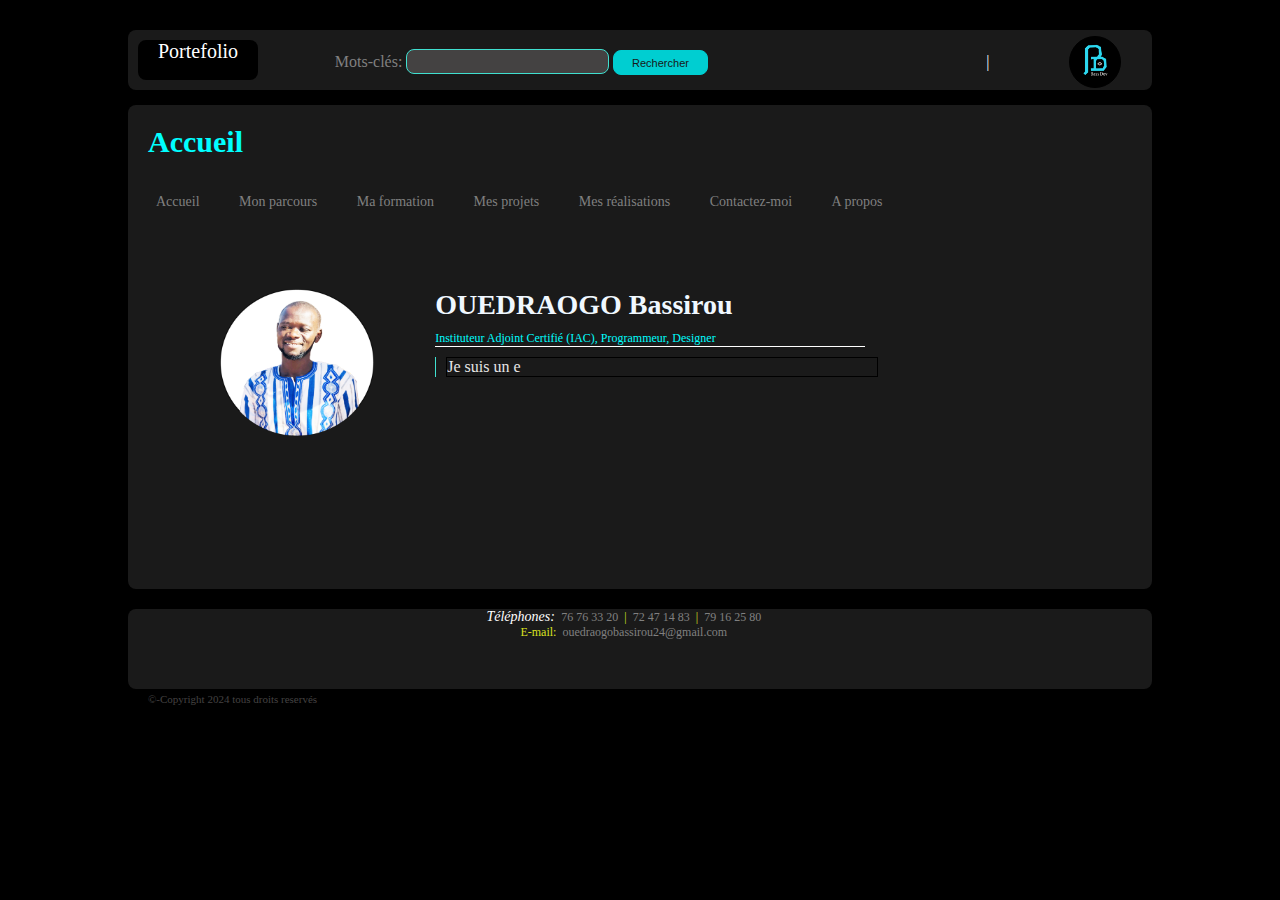
<file: index.html>
<!DOCTYPE html>
<html lang="fr">
<head>
    <meta charset="UTF-8">
    <meta name="viewport" content="width=device-width, initial-scale=1.0">
    <title>Accueil</title>
    <link rel="stylesheet" href="css/style.css">
</head>
<body>

    <!--Début de la div contenu-->
    <div class="contenu">
        <!--Début du div qui contien l'entête du site : Portefolio et le menu horizontal-->
        <div class="entete">
            <div class="portfolio">
                <p>Portefolio</p>
            </div>
            <div class="cadre-logo">
                <table>
                    <tr>
                        <td id="td-form">
                            <form action="" >
                                <label for="Recerche" id="lbl-search">Mots-clés: </label>
                                <input type="search" name="Recerche" id="recherche-field">
                                <input type="submit" value="Rechercher" id="frm-submit">
                            </form>
                        </td>
                        <td id="td-heure"><div id="heure"></div> </td>
                        <td id="td-separateur">|</td>
                        <td id="td-logo"><div class="cercle"><img src="ressources/images/logo.png" alt="logo de Basss Dev" class="logo"></div></td>
                    </tr>
                </table> 
            </div>
        </div>
        <!--Fin de la div entete-->
        <!--Début de la div Body qui va contenir la photo, le nom, le titre, la description-->
        <div class="body">
            <!--Début de la div Menu-->
            <div class="menu">
                <div class="titre-page">
                    <h1>Accueil</h1>
                </div>
                <div class="nav">
                    <ul>
                        <li><a href="index.html">Accueil</a></li>
                        <li><a href="pages/parcours.html">Mon parcours</a></li>
                        <li><a href="pages/formation.html">Ma formation</a></li>
                        <li><a href="pages/projet.html">Mes projets</a></li>
                        <li><a href="pages/realisation.html">Mes réalisations</a></li>
                        <li><a href="pages/contact.html">Contactez-moi</a></li>
                        <li><a href="pages/apropos.html">A propos</a></li>
                    </ul>
                </div>    
            </div>
            <!--Fin de la div Menu-->
            <div class="cadre-principal">
                <!--Début de la div Photo-->
                <div class="col-gauche">
                    <img src="ressources/images/Elbass_Photo_Cv.png" alt="Photo de Bassirou" id="photo">
                </div>
                <!--Fin de la div Photo-->
                <div class="col-droit">
                    <!--Début de la div Nom-->
                    <div class="nom">
                        <H1>OUEDRAOGO Bassirou</H1>
                    </div>
                    <!--Fin de la div Nom-->
                    <!--Début de la div titre-->
                    <div class="titre">
                        <p>Instituteur Adjoint Certifié (IAC), Programmeur, Designer</p>
                    </div>
                    <!--Fin de la div titre-->
                    <div class="ligne"></div>
                    <!--Début de la div description-->
                    <div class="description">
                        <p id="texte">.</p>
                    </div>
                    <!--Fin de la div description-->                
                </div>
            </div>
            <!--Fin de la div cadre-principal-->
        </div>
        <!--Fin de la div Body-->
        <!--Début de la div Footer-->
        <div class="footer">
            <div class="contact">
                <p id="tel"><em>Téléphones: </em> <a href="tel:+22676763320">76 76 33 20 </a>| <a href="tel:+22672471483">72 47 14 83</a> | <a href="tel:+22679162580">79 16 25 80</a><br>
                    E-mail: </em>  <a href="mailto:ouedraogobassirou24@gmail.com">ouedraogobassirou24@gmail.com</a> 
                </p>             
            </div>
            <div class="copy">
                <p>&copy-Copyright 2024 tous droits reservés</p>
            </div>
        </div>
        <!--Fin de la div Footer-->
    </div>
    <!--Fin de la div contenu-->
    <script src="js/script.js"></script>
</body>
</html>
</file>
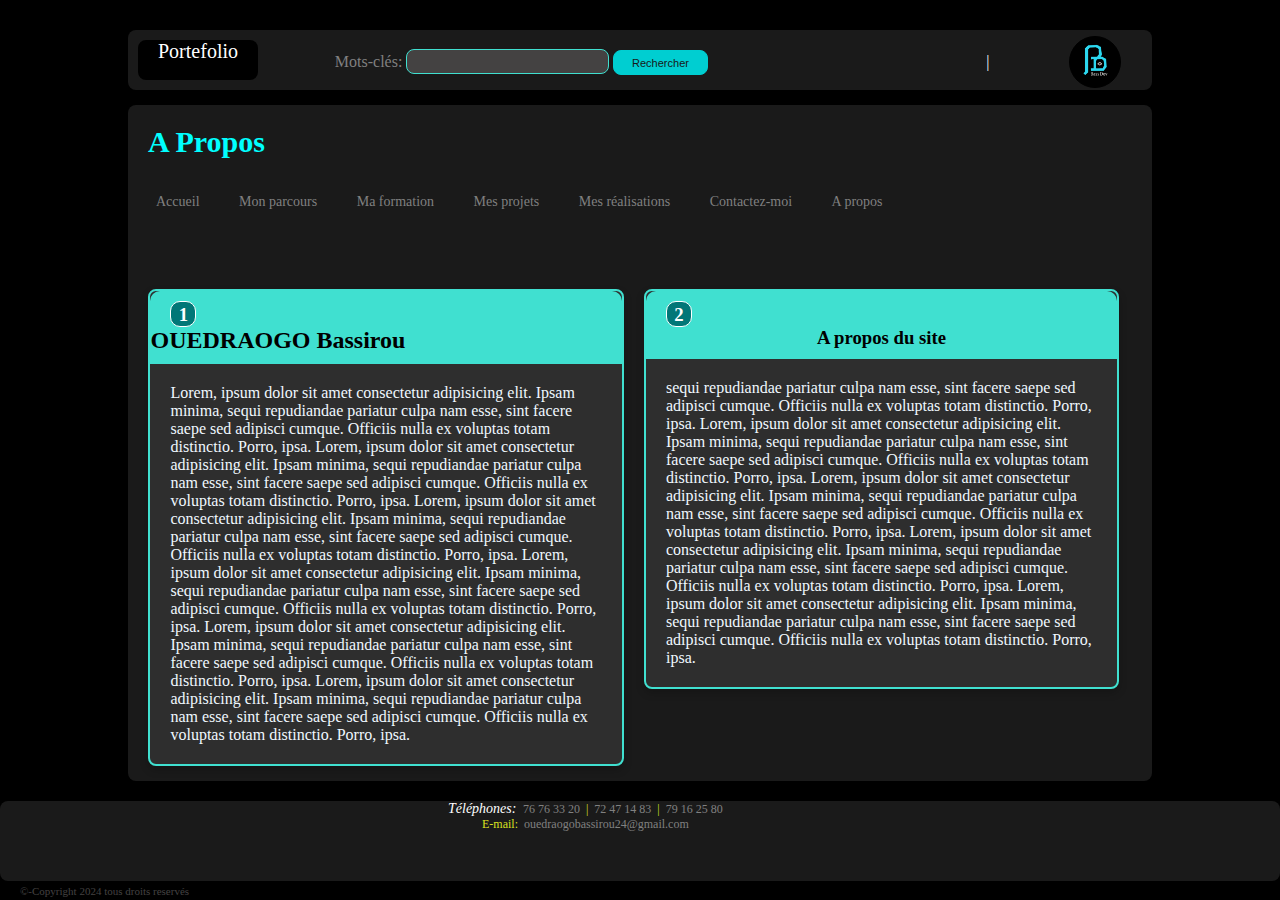
<file: pages/apropos.html>
<!DOCTYPE html>
<html lang="fr">
<head>
    <meta charset="UTF-8">
    <meta name="viewport" content="width=device-width, initial-scale=1.0">
    <title>Mon portfolio</title>
    <link rel="stylesheet" href="../css/style.css">
    <link rel="stylesheet" href="../css/apropos.css">
</head>
<body>
    <!--Début de la div contenu-->
    <div class="contenu">
        <!--Début du div qui contien l'entête du site : Portefolio et le menu horizontal-->
        <div class="entete">
            <div class="portfolio">
                <p>Portefolio</p>
            </div>
            <div class="cadre-logo">
                <table>
                    <tr>
                        <td id="td-form">
                            <form action="" >
                                <label for="Recerche" id="lbl-search">Mots-clés: </label>
                                <input type="search" name="Recerche" id="recherche-field">
                                <input type="submit" value="Rechercher" id="frm-submit">
                            </form>
                        </td>
                        <td id="td-heure"><div id="heure"></div> </td>
                        <td id="td-separateur">|</td>
                        <td id="td-logo"><div class="cercle"><img src="../ressources/images/logo.png" alt="logo de Basss Dev" class="logo"></div></td>
                    </tr>
                </table> 
            </div>
        </div>
        <!--Fin de la div entete-->
        <!--Début de la div Body qui va contenir la photo, le nom, le titre, la description-->
        <div class="body">
            <!--Début de la div Menu-->
            <div class="menu">
                <div class="titre-page">
                    <h1>A Propos</h1>
                </div>
                <div class="nav">
                    <ul>
                        <li><a href="../index.html">Accueil</a></li>
                        <li><a href="parcours.html">Mon parcours</a></li>
                        <li><a href="formation.html">Ma formation</a></li>
                        <li><a href="projet.html">Mes projets</a></li>
                        <li><a href="realisation.html">Mes réalisations</a></li>
                        <li><a href="contact.html">Contactez-moi</a></li>
                        <li><a href="apropos.html">A propos</a></li>
                    </ul>
                </div>    
            </div>
            <!--Fin de la div Menu-->
            <!--Début de la div cadre-principal-->
            <div class="cadre-principal">
                    <!--Début de la div colone principla diviser en 2 la col-gauche-->
                    <div class="col-50-gauche">
                        <div class="section-entete">
                            <h3><span class="numero">1</span><h2>OUEDRAOGO Bassirou</h2></h3>
                        </div>
                        <div class="section-contenu">
                            <p>
                                Lorem, ipsum dolor sit amet consectetur adipisicing elit. Ipsam minima, 
                                sequi repudiandae pariatur culpa nam esse, sint facere saepe sed adipisci 
                                cumque. Officiis nulla ex voluptas totam distinctio. Porro, ipsa.
                                Lorem, ipsum dolor sit amet consectetur adipisicing elit. Ipsam minima, 
                                sequi repudiandae pariatur culpa nam esse, sint facere saepe sed adipisci 
                                cumque. Officiis nulla ex voluptas totam distinctio. Porro, ipsa.
                                Lorem, ipsum dolor sit amet consectetur adipisicing elit. Ipsam minima, 
                                sequi repudiandae pariatur culpa nam esse, sint facere saepe sed adipisci 
                                cumque. Officiis nulla ex voluptas totam distinctio. Porro, ipsa.
                                Lorem, ipsum dolor sit amet consectetur adipisicing elit. Ipsam minima, 
                                sequi repudiandae pariatur culpa nam esse, sint facere saepe sed adipisci 
                                cumque. Officiis nulla ex voluptas totam distinctio. Porro, ipsa.
                                Lorem, ipsum dolor sit amet consectetur adipisicing elit. Ipsam minima, 
                                sequi repudiandae pariatur culpa nam esse, sint facere saepe sed adipisci 
                                cumque. Officiis nulla ex voluptas totam distinctio. Porro, ipsa.
                                Lorem, ipsum dolor sit amet consectetur adipisicing elit. Ipsam minima, 
                                sequi repudiandae pariatur culpa nam esse, sint facere saepe sed adipisci 
                                cumque. Officiis nulla ex voluptas totam distinctio. Porro, ipsa.
                            </p>
                        </div>
                    </div>
    
                    <div class="col-50-droite">
                        <div class="section-entete">
                            <h3><span class="numero">2</span>A propos du site</h3>
                        </div>                    
                        <div class="section-contenu">
                            sequi repudiandae pariatur culpa nam esse, sint facere saepe sed adipisci 
                            cumque. Officiis nulla ex voluptas totam distinctio. Porro, ipsa.
                            Lorem, ipsum dolor sit amet consectetur adipisicing elit. Ipsam minima, 
                            sequi repudiandae pariatur culpa nam esse, sint facere saepe sed adipisci 
                            cumque. Officiis nulla ex voluptas totam distinctio. Porro, ipsa.
                            Lorem, ipsum dolor sit amet consectetur adipisicing elit. Ipsam minima, 
                            sequi repudiandae pariatur culpa nam esse, sint facere saepe sed adipisci 
                            cumque. Officiis nulla ex voluptas totam distinctio. Porro, ipsa.
                            Lorem, ipsum dolor sit amet consectetur adipisicing elit. Ipsam minima, 
                            sequi repudiandae pariatur culpa nam esse, sint facere saepe sed adipisci 
                            cumque. Officiis nulla ex voluptas totam distinctio. Porro, ipsa.
                            Lorem, ipsum dolor sit amet consectetur adipisicing elit. Ipsam minima, 
                            sequi repudiandae pariatur culpa nam esse, sint facere saepe sed adipisci 
                            cumque. Officiis nulla ex voluptas totam distinctio. Porro, ipsa.
                        </div>
                    </div> 
                </div>
            </div>
            <!--Fin de la div cadre-principal-->
        </div>
        <!--Fin de la div Body-->
        <!--Début de la div Footer-->
        <div class="footer">
            <div class="contact">
                <p id="tel"><em>Téléphones: </em> <a href="tel:+22676763320">76 76 33 20 </a>| <a href="tel:+22672471483">72 47 14 83</a> | <a href="tel:+22679162580">79 16 25 80</a><br>
                    E-mail: </em>  <a href="mailto:ouedraogobassirou24@gmail.com">ouedraogobassirou24@gmail.com</a> 
                </p>             
            </div>
            <div class="copy">
                <p>&copy-Copyright 2024 tous droits reservés</p>
            </div>
        </div>
        <!--Fin de la div Footer-->
    </div>
    <!--Fin de la div contenu-->
    <script src="../js/script.js"></script>
</body>
</html>
</file>
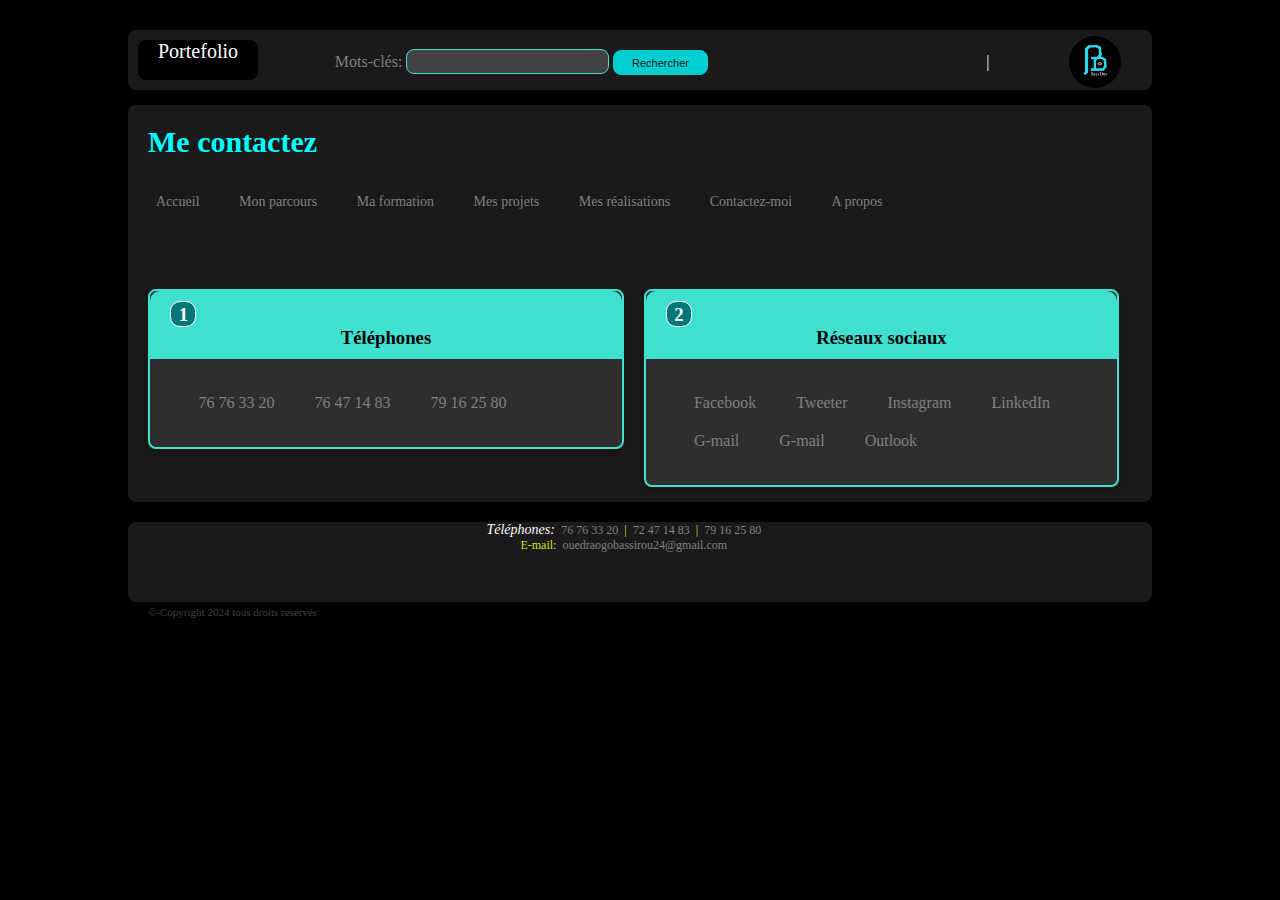
<file: pages/contact.html>
<!DOCTYPE html>
<html lang="fr">
<head>
    <meta charset="UTF-8">
    <meta name="viewport" content="width=device-width, initial-scale=1.0">
    <title>Mon portfolio</title>
    <link rel="stylesheet" href="../css/style.css">
    <link rel="stylesheet" href="../css/contact.css">
</head>
<body>

    <!--Début de la div contenu-->
    <div class="contenu">
        <!--Début du div qui contien l'entête du site : Portefolio et le menu horizontal-->
        <div class="entete">
            <div class="portfolio">
                <p>Portefolio</p>
            </div>
            <div class="cadre-logo">
                <table>
                    <tr>
                        <td id="td-form">
                            <form action="" >
                                <label for="Recerche" id="lbl-search">Mots-clés: </label>
                                <input type="search" name="Recerche" id="recherche-field">
                                <input type="submit" value="Rechercher" id="frm-submit">
                            </form>
                        </td>
                        <td id="td-heure"><div id="heure"></div> </td>
                        <td id="td-separateur">|</td>
                        <td id="td-logo"><div class="cercle"><img src="../ressources/images/logo.png" alt="logo de Basss Dev" class="logo"></div></td>
                    </tr>
                </table> 
            </div>
        </div>
        <!--Fin de la div entete-->
        <!--Début de la div Body qui va contenir la photo, le nom, le titre, la description-->
        <div class="body">
            <!--Début de la div Menu-->
            <div class="menu">
                <div class="titre-page">
                    <h1>Me contactez</h1>
                </div>
                <div class="nav">
                    <ul>
                        <li><a href="../index.html">Accueil</a></li>
                        <li><a href="parcours.html">Mon parcours</a></li>
                        <li><a href="formation.html">Ma formation</a></li>
                        <li><a href="projet.html">Mes projets</a></li>
                        <li><a href="realisation.html">Mes réalisations</a></li>
                        <li><a href="contact.html">Contactez-moi</a></li>
                        <li><a href="apropos.html">A propos</a></li>
                    </ul>
                </div>    
            </div>
            <!--Fin de la div Menu-->
            <!--Début de la div cadre-principal-->
            <div class="cadre-principal">
                <!--Début de la div colone principla diviser en 2 la col-gauche-->
                <div class="col-50-gauche">
                    <div class="section-entete">
                        <h3><span class="numero">1</span>Téléphones</h3>
                    </div>
                    <div class="section-contenu">
                        <ul>
                            <li><a href="tel:76763320">76 76 33 20</a></li>
                            <li><a href="tel:72471483">76 47 14 83</a></li>
                            <li><a href="tel:79162580">79 16 25 80</a></li>
                        </ul>
                    </div>
                </div>

                <div class="col-50-droite">
                    <div class="section-entete">
                        <h3><span class="numero">2</span>Réseaux sociaux</h3>
                    </div>                    
                    <div class="section-contenu">
                        <ul>
                            <li><a href="ouedraogobassirou779@facebook.com">Facebook</a></li>
                            <li><a href="ouedaogo">Tweeter</a></li>
                            <li><a href="#">Instagram</a></li>
                            <li><a href="#">LinkedIn</a></li>
                            <li><a href="mailto:ouerdraogobassirou24@gmail.com">G-mail</a></li>
                            <li><a href="mailto:lacroduweb24@gmail.com">G-mail</a></li>
                            <li><a href="mailto:elbass24@outlook.com">Outlook</a></li>
                        </ul>
                    </div>
                </div> 
            </div>
            <!--Fin de la div cadre-principal-->
        </div>
        <!--Fin de la div Body-->
        <!--Début de la div Footer-->
        <div class="footer">
            <div class="contact">
                <p id="tel"><em>Téléphones: </em> <a href="tel:+22676763320">76 76 33 20 </a>| <a href="tel:+22672471483">72 47 14 83</a> | <a href="tel:+22679162580">79 16 25 80</a><br>
                    E-mail: </em>  <a href="mailto:ouedraogobassirou24@gmail.com">ouedraogobassirou24@gmail.com</a> 
                </p>             
            </div>
            <div class="copy">
                <p>&copy-Copyright 2024 tous droits reservés</p>
            </div>
        </div>
        <!--Fin de la div Footer-->
    </div>
    <!--Fin de la div contenu-->
    <script src="../js/script.js"></script>
</body>
</html>
</file>
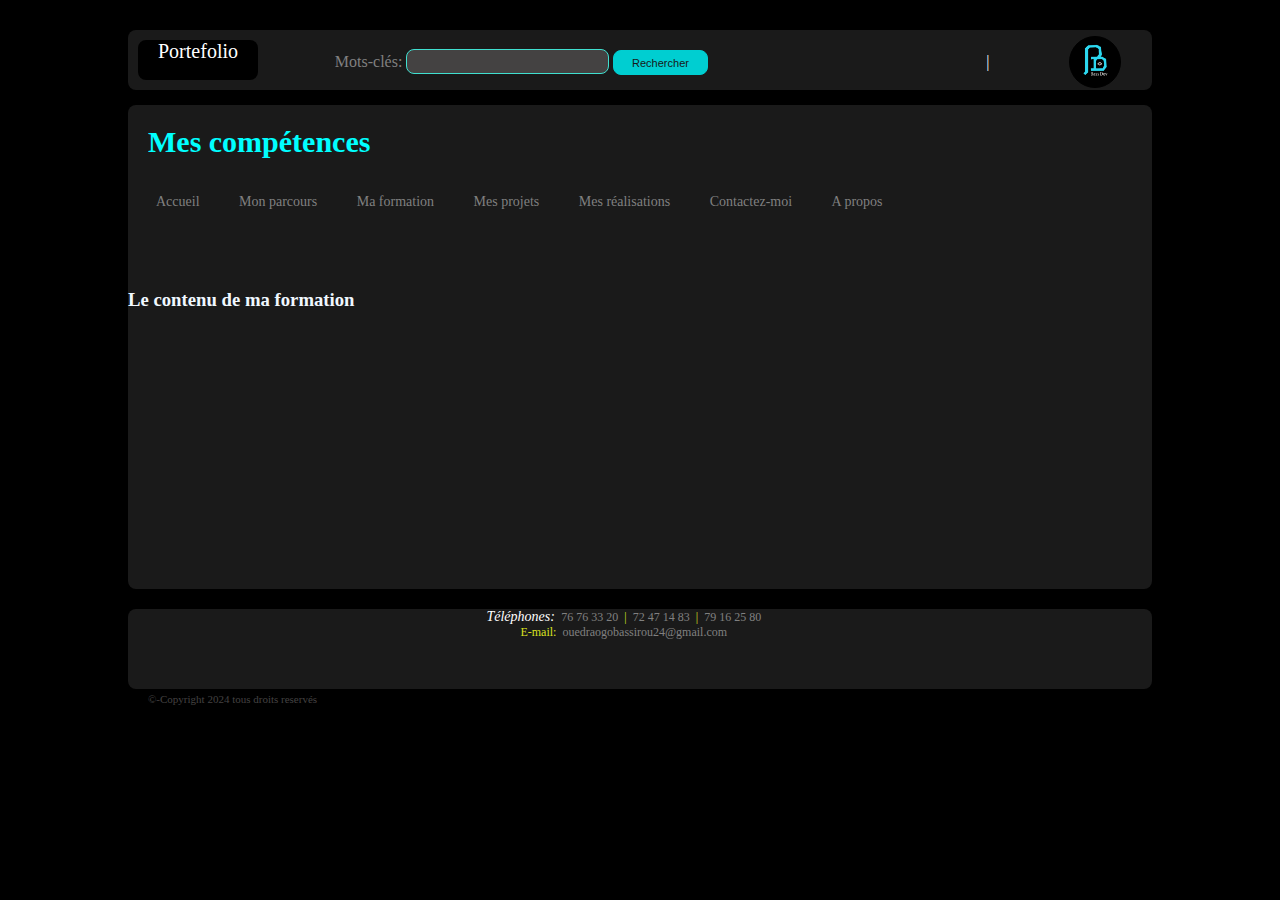
<file: pages/formation.html>
<!DOCTYPE html>
<html lang="fr">
<head>
    <meta charset="UTF-8">
    <meta name="viewport" content="width=device-width, initial-scale=1.0">
    <title>Mon portfolio</title>
    <link rel="stylesheet" href="../css/style.css">
</head>
<body>

    <!--Début de la div contenu-->
    <div class="contenu">
        <!--Début du div qui contien l'entête du site : Portefolio et le menu horizontal-->
        <div class="entete">
            <div class="portfolio">
                <p>Portefolio</p>
            </div>
            <div class="cadre-logo">
                <table>
                    <tr>
                        <td id="td-form">
                            <form action="" >
                                <label for="Recerche" id="lbl-search">Mots-clés: </label>
                                <input type="search" name="Recerche" id="recherche-field">
                                <input type="submit" value="Rechercher" id="frm-submit">
                            </form>
                        </td>
                        <td id="td-heure"><div id="heure"></div> </td>
                        <td id="td-separateur">|</td>
                        <td id="td-logo"><div class="cercle"><img src="../ressources/images/logo.png" alt="logo de Basss Dev" class="logo"></div></td>
                    </tr>
                </table> 
            </div>
        </div>
        <!--Fin de la div entete-->
        <!--Début de la div Body qui va contenir la photo, le nom, le titre, la description-->
        <div class="body">
            <!--Début de la div Menu-->
            <div class="menu">
                <div class="titre-page">
                    <h1>Mes compétences</h1>
                </div>
                <div class="nav">
                    <ul>
                        <li><a href="../index.html">Accueil</a></li>
                        <li><a href="parcours.html">Mon parcours</a></li>
                        <li><a href="formation.html">Ma formation</a></li>
                        <li><a href="projet.html">Mes projets</a></li>
                        <li><a href="realisation.html">Mes réalisations</a></li>
                        <li><a href="contact.html">Contactez-moi</a></li>
                        <li><a href="apropos.html">A propos</a></li>
                    </ul>
                </div>    
            </div>
            <!--Fin de la div Menu-->
            <!--Début de la div cadre-principal-->
            <div class="cadre-principal">
                <h3>Le contenu de ma formation</h3>
            </div>
            <!--Fin de la div cadre-principal-->
        </div>
        <!--Fin de la div Body-->
        <!--Début de la div Footer-->
        <div class="footer">
            <div class="contact">
                <p id="tel"><em>Téléphones: </em> <a href="tel:+22676763320">76 76 33 20 </a>| <a href="tel:+22672471483">72 47 14 83</a> | <a href="tel:+22679162580">79 16 25 80</a><br>
                    E-mail: </em>  <a href="mailto:ouedraogobassirou24@gmail.com">ouedraogobassirou24@gmail.com</a> 
                </p>             
            </div>
            <div class="copy">
                <p>&copy-Copyright 2024 tous droits reservés</p>
            </div>
        </div>
        <!--Fin de la div Footer-->
    </div>
    <!--Fin de la div contenu-->
    <script src="../js/script.js"></script>
</body>
</html>
</file>
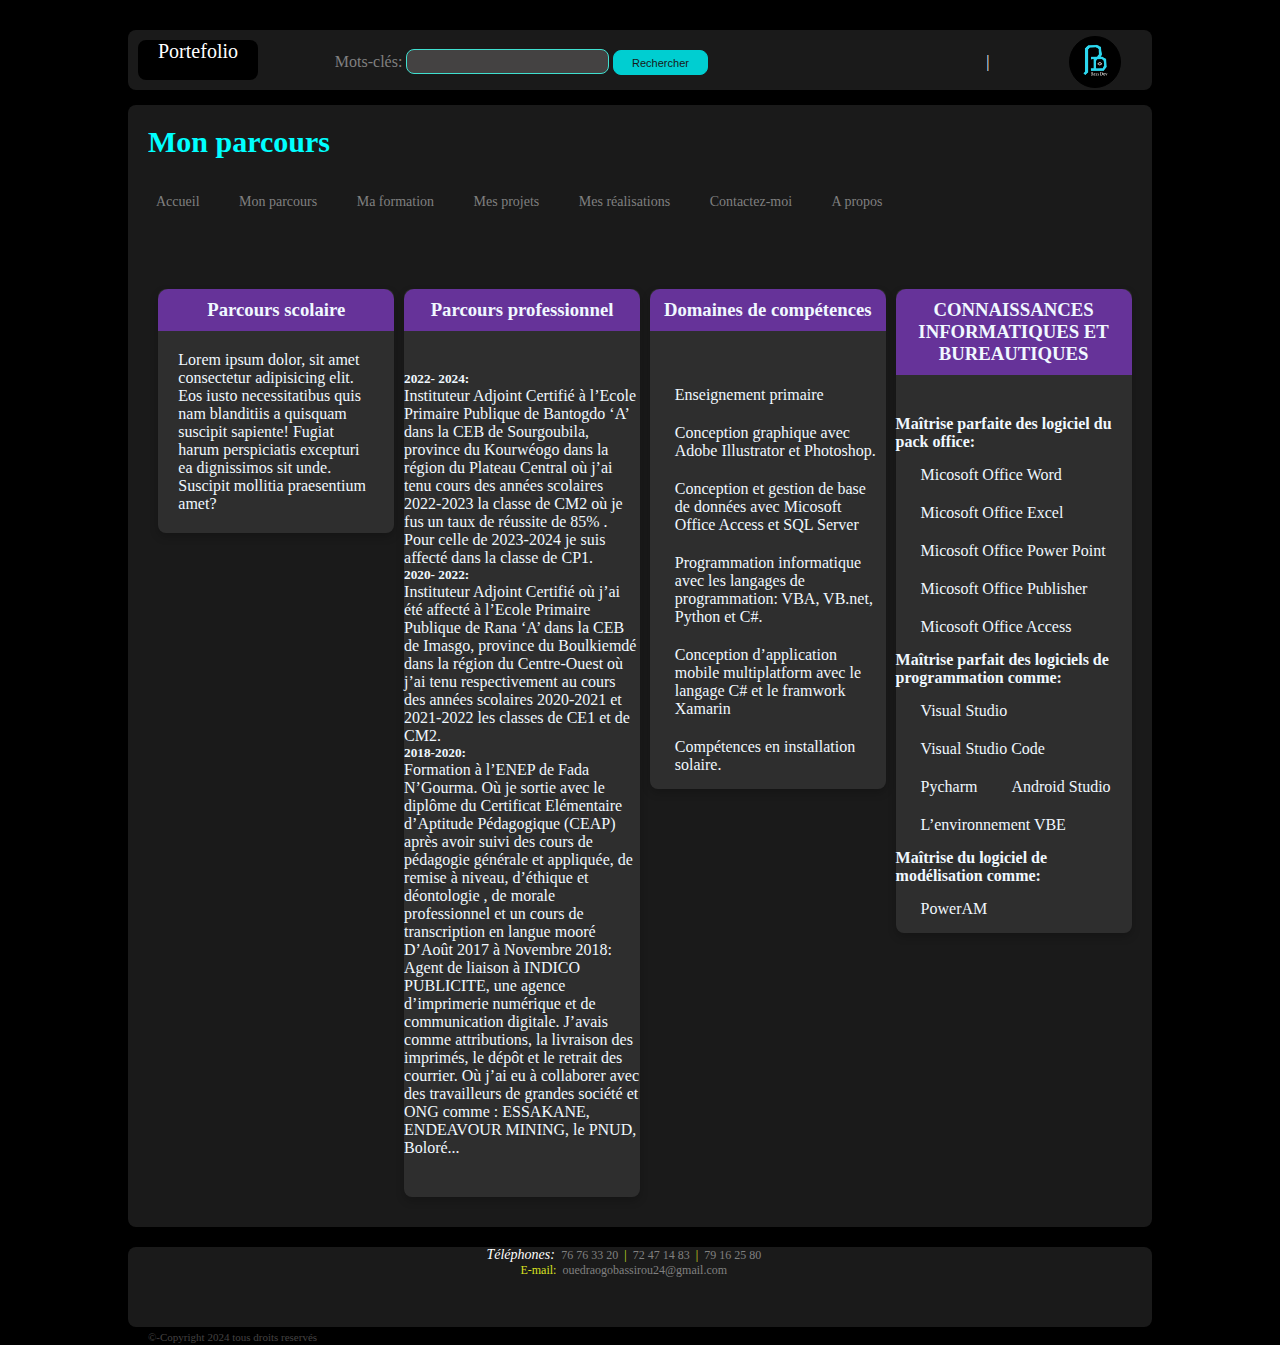
<file: pages/parcours.html>
<!DOCTYPE html>
<html lang="fr">
    <head>
        <meta charset="UTF-8">
        <meta name="viewport" content="width=device-width, initial-scale=1.0">
        <title>Mon portfolio</title>
        <link rel="stylesheet" href="../css/style.css">
        <link rel="stylesheet" href="../css/parcours.css">
    </head>
    <body>
        <!--Début de la div contenu-->
        <div class="contenu">
            <!--Début du div qui contien l'entête du site : Portefolio et le menu horizontal-->
            <div class="entete">
                <div class="portfolio">
                    <p>Portefolio</p>
                </div>
                <div class="cadre-logo">
                    <table>
                        <tr>
                            <td id="td-form">
                                <form action="" >
                                    <label for="Recerche" id="lbl-search">Mots-clés: </label>
                                    <input type="search" name="Recerche" id="recherche-field">
                                    <input type="submit" value="Rechercher" id="frm-submit">
                                </form>
                            </td>
                            <td id="td-heure"><div id="heure"></div> </td>
                            <td id="td-separateur">|</td>
                            <td id="td-logo"><div class="cercle"><img src="../ressources/images/logo.png" alt="logo de Basss Dev" class="logo"></div></td>
                        </tr>
                    </table> 
                </div>
            </div>
            <!--Fin de la div entete-->
            <!--Début de la div Body qui va contenir la photo, le nom, le titre, la description-->
            <div class="body">
                <!--Début de la div Menu-->
                <div class="menu">
                    <div class="titre-page">
                        <h1>Mon parcours</h1>
                    </div>
                    <div class="nav">
                        <ul>
                            <li><a href="../index.html">Accueil</a></li>
                            <li><a href="parcours.html">Mon parcours</a></li>
                            <li><a href="formation.html">Ma formation</a></li>
                            <li><a href="projet.html">Mes projets</a></li>
                            <li><a href="realisation.html">Mes réalisations</a></li>
                            <li><a href="contact.html">Contactez-moi</a></li>
                            <li><a href="apropos.html">A propos</a></li>
                        </ul>
                    </div>    
                </div>
                <!--Fin de la div Menu-->
                <!--Début de la div cadre-principal-->
                <div class="cadre-principal">
                    <!--Début de la div colone principla diviser en 2 la col-gauche-->
                    <div class="col-50-gauche">
                        <div class="col-25-gauche">
                            <div class="section-entete">
                                <h3>Parcours scolaire</h3>
                            </div>
                            <div class="section-contenu">
                                <p>
                                    Lorem ipsum dolor, sit amet consectetur adipisicing elit. Eos iusto necessitatibus 
                                    quis nam blanditiis a quisquam suscipit sapiente! Fugiat harum perspiciatis 
                                    excepturi ea dignissimos sit unde. Suscipit mollitia praesentium amet?
                                </p>
                            </div>
                        </div>
                        <div class="col-25-droite">
                            <div class="section-entete">
                                <h3>Parcours professionnel</h3>
                            </div>
                            <div class="section-contenu">
                                <p>

                                    <h5>2022- 2024:</h5>
                                    Instituteur Adjoint Certifié à l’Ecole Primaire Publique de Bantogdo ‘A’ dans 
                                    la CEB de Sourgoubila, province du Kourwéogo dans la région du Plateau Central 
                                    où j’ai tenu cours des années scolaires 2022-2023 la classe de CM2 où je fus un 
                                    taux de réussite de 85% . Pour celle de 2023-2024 je suis affecté dans la classe 
                                    de CP1.

                                    <h5>2020- 2022:</h5>                                    
                                    Instituteur Adjoint Certifié où j’ai été affecté à l’Ecole Primaire Publique de Rana ‘A’ dans la CEB de Imasgo, province du Boulkiemdé dans la région du Centre-Ouest où j’ai tenu respectivement au cours des années scolaires 2020-2021 et 2021-2022 les classes de CE1 et de CM2.
                                    
                                    <h5>2018-2020:</h5>
                                    Formation à l’ENEP de Fada N’Gourma. Où je sortie avec le diplôme du Certificat Elémentaire d’Aptitude Pédagogique (CEAP) après avoir suivi des cours de pédagogie générale et appliquée, de remise à niveau, d’éthique et déontologie , de morale professionnel et un cours de transcription en langue mooré
                                    
                                    D’Août 2017 à Novembre 2018:
                                    Agent de liaison à INDICO PUBLICITE, une agence d’imprimerie numérique et de communication digitale. J’avais comme attributions, la livraison des imprimés, le dépôt et le retrait des courrier. Où j’ai eu à collaborer avec des travailleurs de grandes société et ONG comme : ESSAKANE, ENDEAVOUR MINING, le PNUD, Boloré...
                                </p>
                            </div>
                        </div>
                    </div>
                    <div class="col-50-droite">
                        <div class="col-25-gauche">
                            <div class="section-entete">
                                <h3>Domaines de compétences</h3>
                            </div>
                            <div class="section-contenu">
                                <p>
                                    <ul>
                                        <li>Enseignement primaire</li>
                                        <li>Conception graphique avec Adobe Illustrator et Photoshop.</li>
                                        <li>Conception et gestion de base de données avec Micosoft Office Access et SQL Server</li>
                                        <li>Programmation informatique avec les langages de programmation: VBA, VB.net, Python et C#.</li>
                                        <li>Conception d’application mobile multiplatform avec le langage C# et le framwork Xamarin</li>
                                        <li>Compétences en installation solaire.</li>
                                    </ul>
                                </p>
                            </div>
                        </div>
                        <div class="col-25-droite">
                            <div class="section-entete">
                                <h3>CONNAISSANCES INFORMATIQUES ET BUREAUTIQUES</h3>
                            </div>
                            <div class="section-contenu">
                                <p>
                                    <h4> Maîtrise parfaite des logiciel du pack office:</h4>
                                    <ul>
                                        <li>Micosoft Office Word</li>
                                        <li>Micosoft Office Excel</li>
                                        <li>Micosoft Office Power Point</li>
                                        <li>Micosoft Office Publisher</li>
                                        <li>Micosoft Office Access</li>
                                    </ul>
                                    <h4>Maîtrise parfait des logiciels de programmation comme:</h4>
                                    <ul>
                                        <li>Visual Studio</li>
                                        <li>Visual Studio Code</li>
                                        <li>Pycharm</li>
                                        <li>Android Studio</li>
                                        <li>L’environnement VBE</li>
                                    </ul>
                                    <h4>Maîtrise du logiciel de modélisation comme:</h4>
                                    <ul>
                                        <li>PowerAM</li>
                                    </ul>                                
                                </p>
                            </div>
                        </div>
                    </div> 
                </div>
                <!--Fin de la div cadre-principal-->
            </div>
            <!--Fin de la div Body-->
            <!--Début de la div Footer-->
            <div class="footer">
                <div class="contact">
                    <p id="tel"><em>Téléphones: </em> <a href="tel:+22676763320">76 76 33 20 </a>| <a href="tel:+22672471483">72 47 14 83</a> | <a href="tel:+22679162580">79 16 25 80</a><br>
                        E-mail: </em>  <a href="mailto:ouedraogobassirou24@gmail.com">ouedraogobassirou24@gmail.com</a> 
                    </p>             
                </div>
                <div class="copy">
                    <p>&copy-Copyright 2024 tous droits reservés</p>
                </div>
            </div>
            <!--Fin de la div Footer-->
        </div>
        <!--Fin de la div contenu-->
        <script src="../js/script.js"></script>
    </body>
</html>
</file>
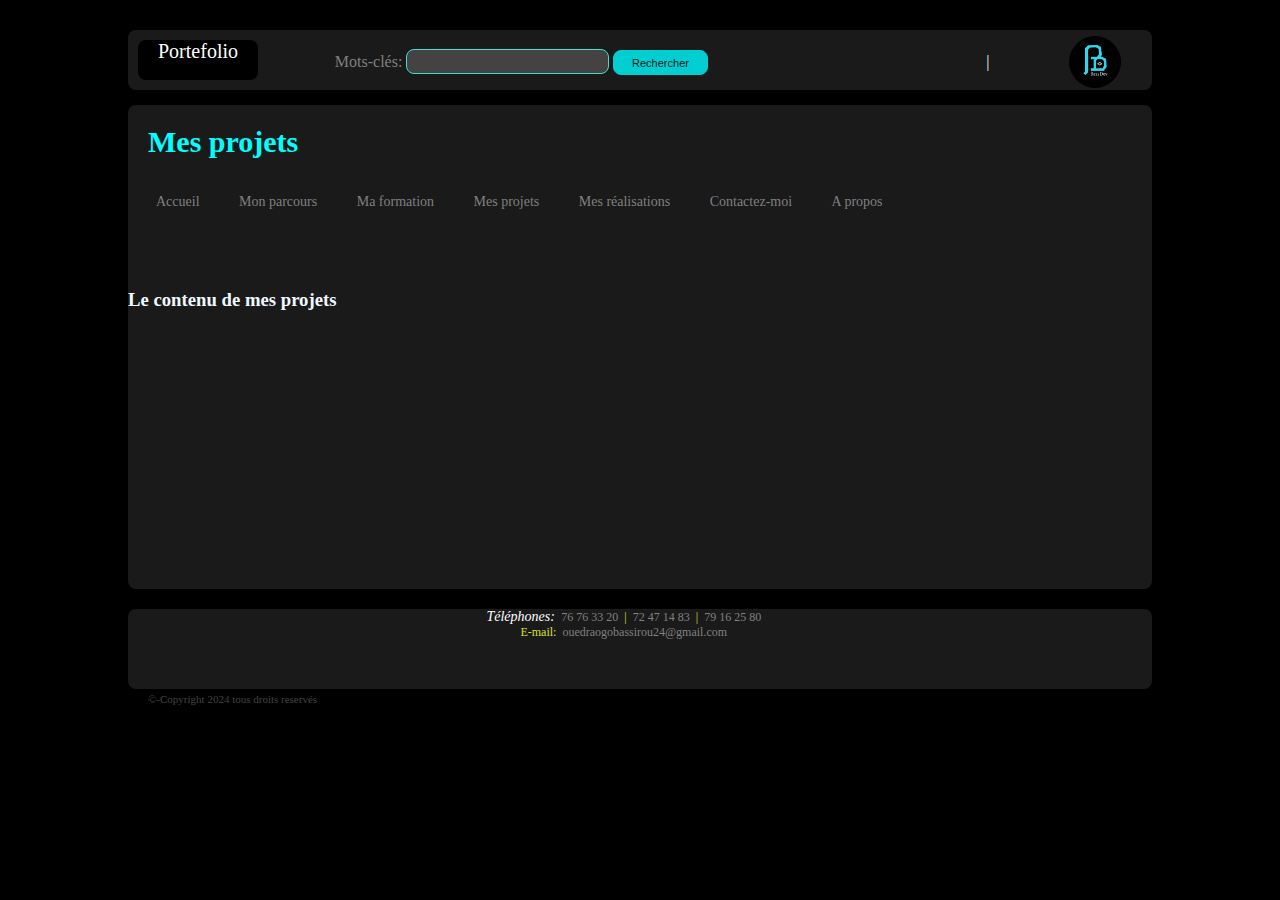
<file: pages/projet.html>
<!DOCTYPE html>
<html lang="fr">
<head>
    <meta charset="UTF-8">
    <meta name="viewport" content="width=device-width, initial-scale=1.0">
    <title>Mon portfolio</title>
    <link rel="stylesheet" href="../css/style.css">
</head>
<body>

    <!--Début de la div contenu-->
    <div class="contenu">
        <!--Début du div qui contien l'entête du site : Portefolio et le menu horizontal-->
        <div class="entete">
            <div class="portfolio">
                <p>Portefolio</p>
            </div>
            <div class="cadre-logo">
                <table>
                    <tr>
                        <td id="td-form">
                            <form action="" >
                                <label for="Recerche" id="lbl-search">Mots-clés: </label>
                                <input type="search" name="Recerche" id="recherche-field">
                                <input type="submit" value="Rechercher" id="frm-submit">
                            </form>
                        </td>
                        <td id="td-heure"><div id="heure"></div> </td>
                        <td id="td-separateur">|</td>
                        <td id="td-logo"><div class="cercle"><img src="../ressources/images/logo.png" alt="logo de Basss Dev" class="logo"></div></td>
                    </tr>
                </table> 
            </div>
        </div>
        <!--Fin de la div entete-->
        <!--Début de la div Body qui va contenir la photo, le nom, le titre, la description-->
        <div class="body">
            <!--Début de la div Menu-->
            <div class="menu">
                <div class="titre-page">
                    <h1>Mes projets</h1>
                </div>
                <div class="nav">
                    <ul>
                        <li><a href="../index.html">Accueil</a></li>
                        <li><a href="parcours.html">Mon parcours</a></li>
                        <li><a href="formation.html">Ma formation</a></li>
                        <li><a href="projet.html">Mes projets</a></li>
                        <li><a href="realisation.html">Mes réalisations</a></li>
                        <li><a href="contact.html">Contactez-moi</a></li>
                        <li><a href="apropos.html">A propos</a></li>
                    </ul>
                </div>    
            </div>
            <!--Fin de la div Menu-->
            <!--Début de la div cadre-principal-->
            <div class="cadre-principal">
                <h3>Le contenu de mes projets</h3>
            </div>
            <!--Fin de la div cadre-principal-->
        </div>
        <!--Fin de la div Body-->
        <!--Début de la div Footer-->
        <div class="footer">
            <div class="contact">
                <p id="tel"><em>Téléphones: </em> <a href="tel:+22676763320">76 76 33 20 </a>| <a href="tel:+22672471483">72 47 14 83</a> | <a href="tel:+22679162580">79 16 25 80</a><br>
                    E-mail: </em>  <a href="mailto:ouedraogobassirou24@gmail.com">ouedraogobassirou24@gmail.com</a> 
                </p>             
            </div>
            <div class="copy">
                <p>&copy-Copyright 2024 tous droits reservés</p>
            </div>
        </div>
        <!--Fin de la div Footer-->
    </div>
    <!--Fin de la div contenu-->
    <script src="../js/script.js"></script>
</body>
</html>
</file>
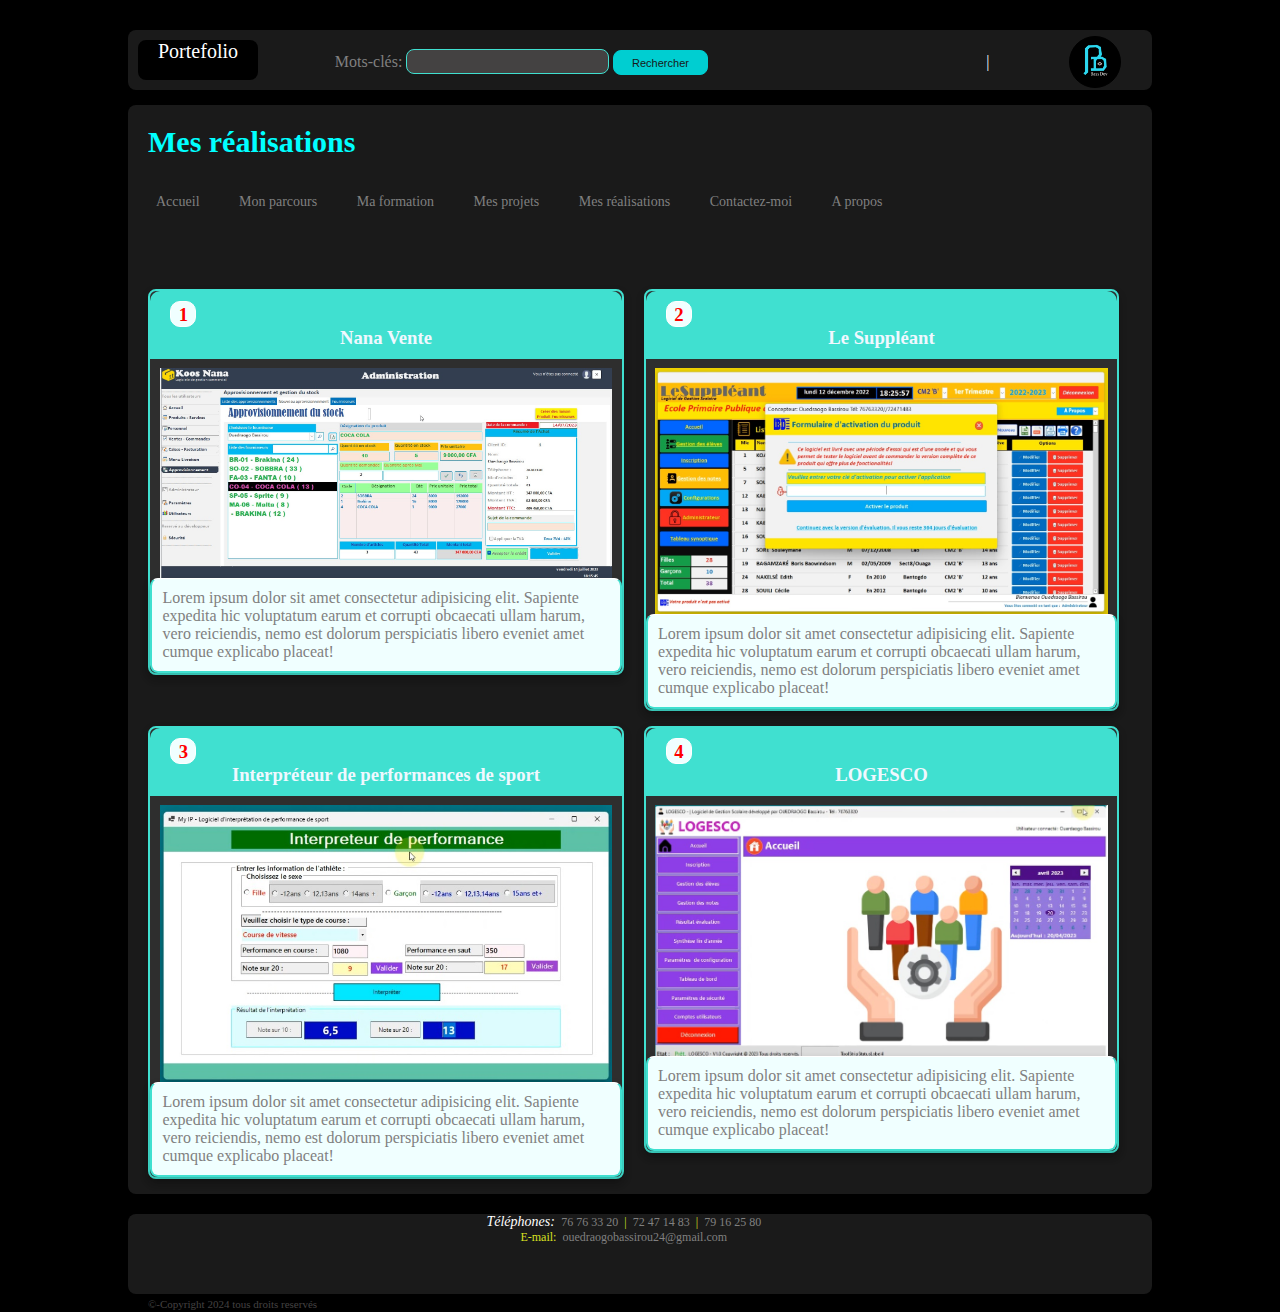
<file: pages/realisation.html>
<!DOCTYPE html>
<html lang="fr">
<head>
    <meta charset="UTF-8">
    <meta name="viewport" content="width=device-width, initial-scale=1.0">
    <title>Mon portfolio</title>
    <link rel="stylesheet" href="../css/style.css">
    <link rel="stylesheet" href="../css/realisation.css">
</head>
<body>

    <!--Début de la div contenu-->
    <div class="contenu">
        <!--Début du div qui contien l'entête du site : Portefolio et le menu horizontal-->
        <div class="entete">
            <div class="portfolio">
                <p>Portefolio</p>
            </div>
            <div class="cadre-logo">
                <table>
                    <tr>
                        <td id="td-form">
                            <form action="" >
                                <label for="Recerche" id="lbl-search">Mots-clés: </label>
                                <input type="search" name="Recerche" id="recherche-field">
                                <input type="submit" value="Rechercher" id="frm-submit">
                            </form>
                        </td>
                        <td id="td-heure"><div id="heure"></div> </td>
                        <td id="td-separateur">|</td>
                        <td id="td-logo"><div class="cercle"><img src="../ressources/images/logo.png" alt="logo de Basss Dev" class="logo"></div></td>
                    </tr>
                </table> 
            </div>
        </div>
        <!--Fin de la div entete-->
        <!--Début de la div Body qui va contenir la photo, le nom, le titre, la description-->
        <div class="body">
            <!--Début de la div Menu-->
            <div class="menu">
                <div class="titre-page">
                    <h1>Mes réalisations</h1>
                </div>
                <div class="nav">
                    <ul>
                        <li><a href="../index.html">Accueil</a></li>
                        <li><a href="parcours.html">Mon parcours</a></li>
                        <li><a href="formation.html">Ma formation</a></li>
                        <li><a href="projet.html">Mes projets</a></li>
                        <li><a href="realisation.html">Mes réalisations</a></li>
                        <li><a href="contact.html">Contactez-moi</a></li>
                        <li><a href="apropos.html">A propos</a></li>
                    </ul>
                </div>    
            </div>
            <!--Fin de la div Menu-->
            <!--Début de la div cadre-principal-->
            <div class="cadre-principal">
                <!--Début de la div colone principla diviser en 2 la col-gauche-->
                <div class="col-50-gauche">
                    <div class="section-entete">
                        <h3><span class="numero">1</span> Nana Vente</h3>
                    </div>
                    <!--Aperçu du logiciel Nana Vente-->
                    <img src="../ressources/images/NanaVente.jpg" alt="Aperçu de Nana vente" class="nana-vente">
                    <div class="description-projet">
                        <p>Lorem ipsum dolor sit amet consectetur adipisicing elit. Sapiente expedita hic voluptatum earum et corrupti obcaecati ullam harum, vero reiciendis, nemo est dolorum perspiciatis libero eveniet amet cumque explicabo placeat!</p>
                    </div>
                </div>

                <div class="col-50-droite">
                    <div class="section-entete">
                        <h3><span class="numero">2</span> Le Suppléant</h3>
                    </div>
                    <!--Aperçu du logiciel Le Suppléant-->
                    <img src="../ressources/images/LeSuppleant.jpg" alt="Aperçu du Sppléant" class="le-suppleant">
                    <div class="description-projet">
                        <p>Lorem ipsum dolor sit amet consectetur adipisicing elit. Sapiente expedita hic voluptatum earum et corrupti obcaecati ullam harum, vero reiciendis, nemo est dolorum perspiciatis libero eveniet amet cumque explicabo placeat!</p>
                    </div>
                </div> 
                <!--Début de la div colone principla diviser en 2 la col-gauche-->
                <div class="col-50-gauche">
                    <div class="section-entete">
                        <h3><span class="numero">3</span>Interpréteur de performances de sport</h3>
                    </div>
                    <!--Aperçu du logiciel IPS pour Bureau-->
                    <img src="../ressources/images/IPS_Bureau.jpg" alt="" class="ips-bureau">
                    <div class="description-projet">
                        <p>Lorem ipsum dolor sit amet consectetur adipisicing elit. Sapiente expedita hic voluptatum earum et corrupti obcaecati ullam harum, vero reiciendis, nemo est dolorum perspiciatis libero eveniet amet cumque explicabo placeat!</p>
                    </div>
                </div>

                <div class="col-50-droite">
                    <div class="section-entete">
                        <h3><span class="numero">4</span> LOGESCO</h3>
                    </div>
                    <!--Aperçu du logiciel Logesco-->
                    <img src="../ressources/images/Logesco.jpg" alt="Aperçu de LOGESCO" class="logesco">
                    <div class="description-projet">
                        <p>Lorem ipsum dolor sit amet consectetur adipisicing elit. Sapiente expedita hic voluptatum earum et corrupti obcaecati ullam harum, vero reiciendis, nemo est dolorum perspiciatis libero eveniet amet cumque explicabo placeat!</p>
                    </div>
                </div> 
            </div>
            <!--Fin de la div cadre-principal-->
        </div>
        <!--Fin de la div Body-->
        <!--Début de la div Footer-->
        <div class="footer">
            <div class="contact">
                <p id="tel"><em>Téléphones: </em> <a href="tel:+22676763320">76 76 33 20 </a>| <a href="tel:+22672471483">72 47 14 83</a> | <a href="tel:+22679162580">79 16 25 80</a><br>
                    E-mail: </em>  <a href="mailto:ouedraogobassirou24@gmail.com">ouedraogobassirou24@gmail.com</a> 
                </p>             
            </div>
            <div class="copy">
                <p>&copy-Copyright 2024 tous droits reservés</p>
            </div>
        </div>
        <!--Fin de la div Footer-->
    </div>
    <!--Fin de la div contenu-->
    <script src="../js/script.js"></script>
</body>
</html>
</file>
<file: css/style.css>
*{
    margin: 0px;
    padding: 0px;
}
body{
    
    /*background: url('fond.png') no-repeat center fixed;*/
    background-size: cover;
    background-color: black;
}

.titre-page{
    width: 30%;
    color: #00FFFF;
}

.contenu{
    color: aliceblue;
    margin-left: 10%;
    margin-right: 10%;
    margin-top: 30px;
}

.entete{
    background-color: rgba(128,128,128,0.2); /*rgba(0,255,255,0.8);*/
    border: solid white 0px;
    border-radius: 8px;
    box-shadow: 0 4px 8px 0 rgba(0,0,0,0.2);
    transition: 0.3s;
    width: 100%;
    height: 60px;
    margin-bottom: 15px;
    flex-wrap: wrap;
    display: flex;    
    justify-content: space-between;
}
.entete:hover {
    box-shadow: 0 5px 8px 0 rgba(200,200,200,0.4);
  }


.portfolio{
    width: 10%;
    float: left;
    border-top-left-radius: 8px;
    border-bottom-left-radius: 8px;
}


#lbl-search{
    display: inline;
    color: #808080;
}
#td-form{
    width: 60px;
}
#td-heure{
    width: 20px;
}
#td-separateur{
    width: 10%;
}
#td-logo{
    width: 10%;
}
#recherche-field{
    height: 25px;
    border: solid 1px turquoise;
    border-radius: 8px;
    background-color: #444242;
    color: rgb(11, 11, 11);
    display: inline;
    font-size: 14px;
    font-family: 'Franklin Gothic Medium', 'Arial Narrow', Arial, sans-serif;
    padding: 10px;
}
#frm-submit{
    background-color: darkturquoise;
    height: 25px;
    border: solid 1px darkturquoise;
    border-radius:8px;
    color:rgb(24, 23, 23);
    width:16%;
    font-size: 11px;
}
.cadre-logo{
    width: 80%;
    float: right;
    align-self: flex-end; /* Aligne à droite */
    display: flex;
    justify-content: space-between;
    float: right;
}
table{
    width: 100%;
    align-self: flex-end;
}
.portfolio p{
    background-color: black;
    width: 15%;
    height: 40px;
    font-family: 'Oswald';
    font-size: 20px;
    display: inline-block;
    color: white;
    display: block;
    text-align: center;
    margin-top: 5px;
    margin-top: 10px;
    margin-bottom: 10px;
    margin-left: 0px;
    border-radius: 8px;
    margin-left: 10px;
    min-width: 120px;

}

.logo{
    width: 30px;
    height: 36px;
    margin-left: 10px;
    padding-top: 5px;
}

.cercle{
    display: flex;  
    justify-content: space-between;
    width: 50px;
    height: 50px;
    border: solid 1px black;
    border-radius: 50px;
    background-color: #000;
}
.menu{
    display: flex;
    flex-wrap: wrap;
    width: 100%;
    height: max-content;
    margin-bottom: 30px;
}
.titre-page{
    width: 100%;
    margin-top: 20px;
    margin-left: 20px;
    font-size: 15px;
    height: max-content;
}
.nav{
    width: 100%;
    margin-right: 0px;
    float: right;
    font-size: large;
    height: 50px;
    font-size: 14px;
    color: #808080;
    font-family: 'Perpetua';
    margin-top: 20px;
}

#heure{
    color: turquoise;
    font-size: 20px;
}

ul{
    width: 100%;
    list-style: none;
    float: left;
    padding: 5px;
}


li{
    display: inline-block;
    padding: 10px;
    margin-left: 10px;
    margin-right: 0px;
}

a{
    text-decoration: none;
    color: #808080;
    padding: 3px;
    border-radius: 6px;
}
a:hover{
    background-color: #00FFFF;
    color: black;   
}


#photo{
    width: 50%;
    height: 55%;
    margin-left: 30%;
}

.body{
    background-color: rgba(128,128,128,0.2);
    border: solid white 0px;
    border-radius: 8px;
    box-shadow: 0 4px 8px 0 rgba(0,0,0,0.2);
    transition: 0.3s;
    position: relative;
}

.body:hover {
    box-shadow: 0 5px 8px 0 rgba(128,128,128,0.4);
  }

  .cadre-principal{
    display: flex;
    flex-wrap: wrap;
    padding-top: 30px;
    width: 100%;
    height: 300px;
    
  }


.col-gauche{
    width: 30%;
    height: 300px;
}

.col-droit{
    width: 70%;
    height: 300px;
    float: right;
}

.nom, .titre, .ligne, .description{
    width: 60%;
}

.nom{
    font-size: 14px;
    margin-bottom: 0px;
}
.titre {
    color: #00FFFF;
    font-size: 12px;
    margin-top: 10px;
}

.ligne{
    background-color: white;
    height: 0px;
    border-top: 0.1px solid white;
}
.description{
    color: #E6E6E6;
    border-left: solid 1px turquoise;
    display: inline-block;
    text-align: left;
    padding-left: 10px;
    margin-top: 10px;
    margin-bottom: 20px;
    padding-top: 0px;
    padding-bottom: 0px;
}

.footer P{
    display: inline-block;
    margin-left: 20px;
}

#tel, #mail{
    color: #D9E021;
    font-size: 12px;
    font-family: 'Oswald';
}

.footer p em{
    color: white;
    font-size: 14px;
    font-family: 'Oswald';
}

.contact{
    background-color: rgba(128,128,128,0.2);
    border: solid white 0px;
    border-radius: 8px;
    box-shadow: 0 4px 8px 0 rgba(0,0,0,0.2);
    transition: 0.3s;
    width: 100%;
    height: 80px;
    margin-top: 20px;
    display: flex;
    flex-wrap: wrap;
}
.contact p{
    display: inline-block;
    text-align: center;
    margin-left: 35%;
}

.copy p{
    color: #444242;
    font-family: 'Oswald';
    font-size: 11px;
    display: inline-block;
    text-align: center;
}

  .contact:hover {
    box-shadow: 0 5px 8px 0 rgba(200,200,200,0.4);
  }


.description:hover{
    font-size: 18px;
}


/*Adapte l'écran responsive*/
@media screen and (max-width:720px){
    .contenu{
        margin-left: 5px;
        margin-right: 5px;
    }
    .portfolio{
        min-width: 150px;
        padding: 0;
        margin-bottom: 10px;
    }
    .entete{

        height: max-content;
    }
    #recherche-field{
        width: 30%;
    }
    #td-form{
        width: 70%;
    }
    #frm-submit{
        width: 28%;
    }
    #td-separateur{
        width:10%;
    }
    #td-heure{
        width: 20%;
        margin-left: 10px;
    }
    #heure{
        margin-top: 10x;
        width: 20px;
    }
    #td-logo{
        width: 20%;
    }
    .cadre-logo{
        width: 100%;
        padding: 0px;
        margin: 0px;
    }
    li{
        margin-left: 5px;

        padding: 0px;

    }
    a{
        padding: 2px;
    }

    .nav{
        padding: 0px;
        width: 100%;
    }
    .col-gauche{
        width: 100%;
        order: 1;
        height: 150px;
        margin-left: 20%;
        margin-right: 20%;
        
    }

    .col-droit{
        width: 100%;
        order: 2;
        height: max-content;
        margin-left: 20%;
        margin-right: 20%;
    }
    .nom, .titre, .ligne, .description{
        width: 80%;
        text-align: center;
    }
    #photo{
        margin-left: 30%;
        width: 100px;
        height: 120px;
    }

    .nom, .titre, .ligne, .description{
        width: 100%;
    }

    .description{
        color: #E6E6E6;
        border-left: solid .5px turquoise;
        display: inline-block;
        text-align: left;
        margin-top: 10px;
        padding-left: 10px;
        margin-bottom: 20px;
    }
    .description :hover{
        font-size: x-large;
    }
    .description:first-letter{
        font-size: 30px;
    }
    .body{
        padding: 0px;
        height:max-content;
    }
    .cadre-principal{
        padding: 0px;
        height:max-content;  
    }
    .copy p{
        min-width: 200px;
        display: inline-block;
        text-align: center;
        padding: 0px;
        margin-left: 20%;
        margin-right: 20%;
    }

    .contact{
        width: 100%;
        height: max-content;
    }
    .contact p{
        margin-left: 20%;
        margin-right: 20%;
    }
}


/*Cette partie est relative à l'animation de la description*/
#texte {
    width: 100%; /* Largeur du conteneur de texte */
    border: 1px solid #000;
    white-space: pre-wrap; /* Pour gérer les retours à la ligne */
    overflow: hidden; /* Cacher le texte qui dépasse */
}

.mot {
    display: inline-block; /* Pour que chaque mot soit sur une ligne */
    opacity: 0; /* Masquer les mots initialement */
    animation: apparaitre 0.5s forwards; /* Animation pour faire apparaître les mots */
}

@keyframes apparaitre {
    from {
        transform: translateX(-100%);
    }
    to {
        transform: translateX(0);
    }
}
/* Fin de la partie qui concerne l'animation*/
</file>
<file: css/apropos.css>
.cadre-principal{
    display: flex;
    flex-wrap: wrap;
    padding-top: 30px;
    width: 100%;
    height:max-content;

}


  .col-50-gauche{
    background-color: rgba(128,128,128,0.2); /*rgba(0,255,255,0.8);*/
    border: solid turquoise 2px;
    border-radius: 8px;
    box-shadow: 0 4px 8px 0 rgba(0,0,0,0.2);
    transition: 0.3s;
    width: 46%;
    height: max-content;
    margin-left: 2%;
    margin-top: 0px;
    margin-bottom: 15px;
    flex-wrap: wrap;
    display: flex;    
    justify-content: space-between;
    float: right;
}
.col-50-gauche:hover {
    box-shadow: 0 5px 8px 0 rgba(200,200,200,0.4);
  }

  .col-50-droite{
    background-color: rgba(128,128,128,0.2); /*rgba(0,255,255,0.8);*/
    border: solid turquoise 2px;
    border-radius: 8px;
    box-shadow: 0 4px 8px 0 rgba(0,0,0,0.2);
    transition: 0.3s;
    width: 46%;
    height: max-content;
    margin-left: 2%;
    margin-top: 0px;
    margin-right: 2%;
    margin-bottom: 15px;
    flex-wrap: wrap;
    display: flex;    
    justify-content: space-between;
    float: right;
}
.col-50-droite:hover {
    box-shadow: 0 5px 8px 0 rgba(200,200,200,0.4);
  }

.section-entete{
    background-color: turquoise;
    width: 100%;
    height: max-content;
    border-top-left-radius: 10px;
    border-top-right-radius: 10px;
    margin-bottom: 0px;
    padding-bottom: 10px;
    color: black;
}

.section-entete h3{
    text-align: center;
    margin-top: 10px;
}

.section-contenu{
    text-align: left;
    padding: 20px;
    display: block;
    height: max-content;
}

ul{
    display: list-item;
}
.numero{
    width: 20px;
    height: 20px;
    padding: 2px;
    color: white;
    background-color: rgb(1, 119, 119);
    display: block;
    border: solid 1px white;
    border-radius: 10px;
    margin-left: 20px;
}

/*Adapte l'écran responsive des tablette*/
@media screen and (max-width:768px){
    .col-50-gauche{
        width: 100%;
        order: 1;
    }
    .col-50-droite{
        width: 100%;
        order: 2;
    }
}
</file>
<file: css/contact.css>
.cadre-principal{
    display: flex;
    flex-wrap: wrap;
    padding-top: 30px;
    width: 100%;
    height:max-content;

}


  .col-50-gauche{
    background-color: rgba(128,128,128,0.2); /*rgba(0,255,255,0.8);*/
    border: solid turquoise 2px;
    border-radius: 8px;
    box-shadow: 0 4px 8px 0 rgba(0,0,0,0.2);
    transition: 0.3s;
    width: 46%;
    height: max-content;
    margin-left: 2%;
    margin-top: 0px;
    margin-bottom: 15px;
    flex-wrap: wrap;
    display: flex;    
    justify-content: space-between;
    float: right;
}
.col-50-gauche:hover {
    box-shadow: 0 5px 8px 0 rgba(200,200,200,0.4);
  }

  .col-50-droite{
    background-color: rgba(128,128,128,0.2); /*rgba(0,255,255,0.8);*/
    border: solid turquoise 2px;
    border-radius: 8px;
    box-shadow: 0 4px 8px 0 rgba(0,0,0,0.2);
    transition: 0.3s;
    width: 46%;
    height: max-content;
    margin-left: 2%;
    margin-top: 0px;
    margin-right: 2%;
    margin-bottom: 15px;
    flex-wrap: wrap;
    display: flex;    
    justify-content: space-between;
    float: right;
}
.col-50-droite:hover {
    box-shadow: 0 5px 8px 0 rgba(200,200,200,0.4);
  }

.section-entete{
    background-color: turquoise;
    width: 100%;
    height: max-content;
    border-top-left-radius: 10px;
    border-top-right-radius: 10px;
    margin-bottom: 0px;
    padding-bottom: 10px;
    color: black;
}

.section-entete h3{
    text-align: center;
    margin-top: 10px;
}

.section-contenu{
    text-align: left;
    padding: 20px;
    display: block;
    height: max-content;
}

ul{
    display: list-item;
}
.numero{
    width: 20px;
    height: 20px;
    padding: 2px;
    color: white;
    background-color: rgb(1, 119, 119);
    display: block;
    border: solid 1px white;
    border-radius: 10px;
    margin-left: 20px;
}

/*Adapte l'écran responsive des tablette*/
@media screen and (max-width:768px){
    .col-50-gauche{
        width: 100%;
        order: 1;
    }
    .col-50-droite{
        width: 100%;
        order: 2;
    }
}
</file>
<file: css/parcours.css>
.cadre-principal{
    display: flex;
    flex-wrap: wrap;
    padding-top: 30px;
    width: 100%;
    height:max-content;

}


.col-50-gauche{
    width: 48%;
    height: auto;
    margin-left: 2%;
    margin-top: 0px;
    margin-bottom: 15px;
    flex-wrap: wrap;
    display: flex;    
    justify-content: space-between;
}


  .col-50-droite{
    width: 48%;
    height: auto;
    margin-left: 0px;
    margin-top: 0px;
    margin-right: 2%;
    margin-bottom: 15px;
    flex-wrap: wrap;
    display: flex;    
    justify-content: space-between;
    float: right;
}


  .col-25-gauche{
    background-color: rgba(128,128,128,0.2); /*rgba(0,255,255,0.8);*/
    border: solid white 0px;
    border-radius: 8px;
    box-shadow: 0 4px 8px 0 rgba(0,0,0,0.2);
    transition: 0.3s;
    width: 48%;
    height: max-content;
    margin-left: 2%;
    margin-top: 0px;
    margin-bottom: 15px;
    flex-wrap: wrap;
    display: flex;    
    justify-content: space-between;
    float: right;
}
.col-25-gauche:hover {
    box-shadow: 0 5px 8px 0 rgba(200,200,200,0.4);
  }

  .col-25-droite{
    background-color: rgba(128,128,128,0.2); /*rgba(0,255,255,0.8);*/
    border: solid white 0px;
    border-radius: 8px;
    box-shadow: 0 4px 8px 0 rgba(0,0,0,0.2);
    transition: 0.3s;
    width: 48%;
    height: max-content;
    margin-left: 2%;
    margin-top: 0px;
    margin-bottom: 15px;
    flex-wrap: wrap;
    display: flex;    
    justify-content: space-between;
    float: right;
}
.col-25-droite:hover {
    box-shadow: 0 5px 8px 0 rgba(200,200,200,0.4);
  }

.section-entete{
    background-color: rebeccapurple;
    width: 100%;
    height: max-content;
    border-top-left-radius: 10px;
    border-top-right-radius: 10px;
    margin-bottom: 0px;
    padding-bottom: 10px;
}

.section-entete h3{
    text-align: center;
    margin-top: 10px;
}

.section-contenu p{
    text-align: left;
    padding: 20px;
    display: block;
}
/*Adapte l'écran responsive des tablette*/
@media screen and (max-width:768px){
    .col-50-gauche{
        width: 100%;
        order: 2;
    }
    .col-50-droite{
        width: 100%;
        order: 1;
    }
}
/*Adapte l'écran responsive*/
@media screen and (max-width:720px){

    .col-25-gauche{
        width: 100%;
        order: 2;
    }
    .col-25-droite{
        width: 100%;
        order: 1;
    }
}
</file>
<file: css/realisation.css>
.cadre-principal{
    display: flex;
    flex-wrap: wrap;
    padding-top: 30px;
    width: 100%;
    height:max-content;

}


  .col-50-gauche{
    background-color: rgba(128,128,128,0.2); /*rgba(0,255,255,0.8);*/
    border: solid turquoise 2px;
    border-radius: 8px;
    box-shadow: 0 4px 8px 0 rgba(0,0,0,0.2);
    transition: 0.3s;
    width: 46%;
    height: max-content;
    margin-left: 2%;
    margin-top: 0px;
    margin-bottom: 15px;
    flex-wrap: wrap;
    display: flex;    
    justify-content: space-between;
    float: right;
}
.col-50-gauche:hover {
    box-shadow: 0 5px 8px 0 rgba(200,200,200,0.4);
  }

  .col-50-droite{
    background-color: rgba(128,128,128,0.2); /*rgba(0,255,255,0.8);*/
    border: solid turquoise 2px;
    border-radius: 8px;
    box-shadow: 0 4px 8px 0 rgba(0,0,0,0.2);
    transition: 0.3s;
    width: 46%;
    height: max-content;
    margin-left: 2%;
    margin-top: 0px;
    margin-right: 2%;
    margin-bottom: 15px;
    flex-wrap: wrap;
    display: flex;    
    justify-content: space-between;
    float: right;
}
.col-50-droite:hover {
    box-shadow: 0 5px 8px 0 rgba(200,200,200,0.4);
  }

.section-entete{
    background-color: turquoise;
    width: 100%;
    height: max-content;
    border-top-left-radius: 10px;
    border-top-right-radius: 10px;
    margin-bottom: 0px;
    padding-bottom: 10px;
}

.section-entete h3{
    text-align: center;
    margin-top: 10px;
}

.section-contenu{
    text-align: left;
    padding: 20px;
    display: block;
    height: max-content;
}

.col-50-gauche img{
    width: 96%;
    height: 100%;
    margin: 2% 2% 2% 2% ;
}


.col-50-droite img{
    width: 96%;
    height: 100%;
    margin: 2% 2% 2% 2% ;
}

.numero{
    width: 20px;
    height: 20px;
    padding: 2px;
    color: red;
    background-color: azure;
    display: block;
    border: solid 1px white;
    border-radius: 10px;
    margin-left: 20px;
}

.description-projet{
    background-color: rgba(128,128,128,0.2); /*rgba(0,255,255,0.8);*/
    border: solid white 0px;
    border-radius: 8px;
    box-shadow: 0 4px 8px 0 rgba(0,0,0,0.2);
    transition: 0.3s;
    width: 100%;
    height: 100%;
    border: solid 1px white;
    margin-top: -10px;
    border-top-left-radius: 8px;
    border-top-right-radius: 8px;
    background-color: azure;
    color: grey;
    border-left: solid turquoise 2px;
    border-bottom: solid turquoise 2px;
    border-right: solid turquoise 2px;

}
.description-projet:hover {
    box-shadow: 0 5px 8px 0 rgba(200,200,200,0.4);
  }
.description-projet p{
    margin: 10px;
}


/*Adapte l'écran responsive des tablette*/
@media screen and (max-width:768px){
    .col-50-gauche{
        width: 100%;
        order: 2;
    }
    .col-50-droite{
        width: 100%;
        order: 1;
    }
}
/*Adapte l'écran responsive*/
@media screen and (max-width:720px){

    .col-25-gauche{
        width: 100%;
        order: 2;
    }
    .col-25-droite{
        width: 100%;
        order: 1;
    }
}
</file>
